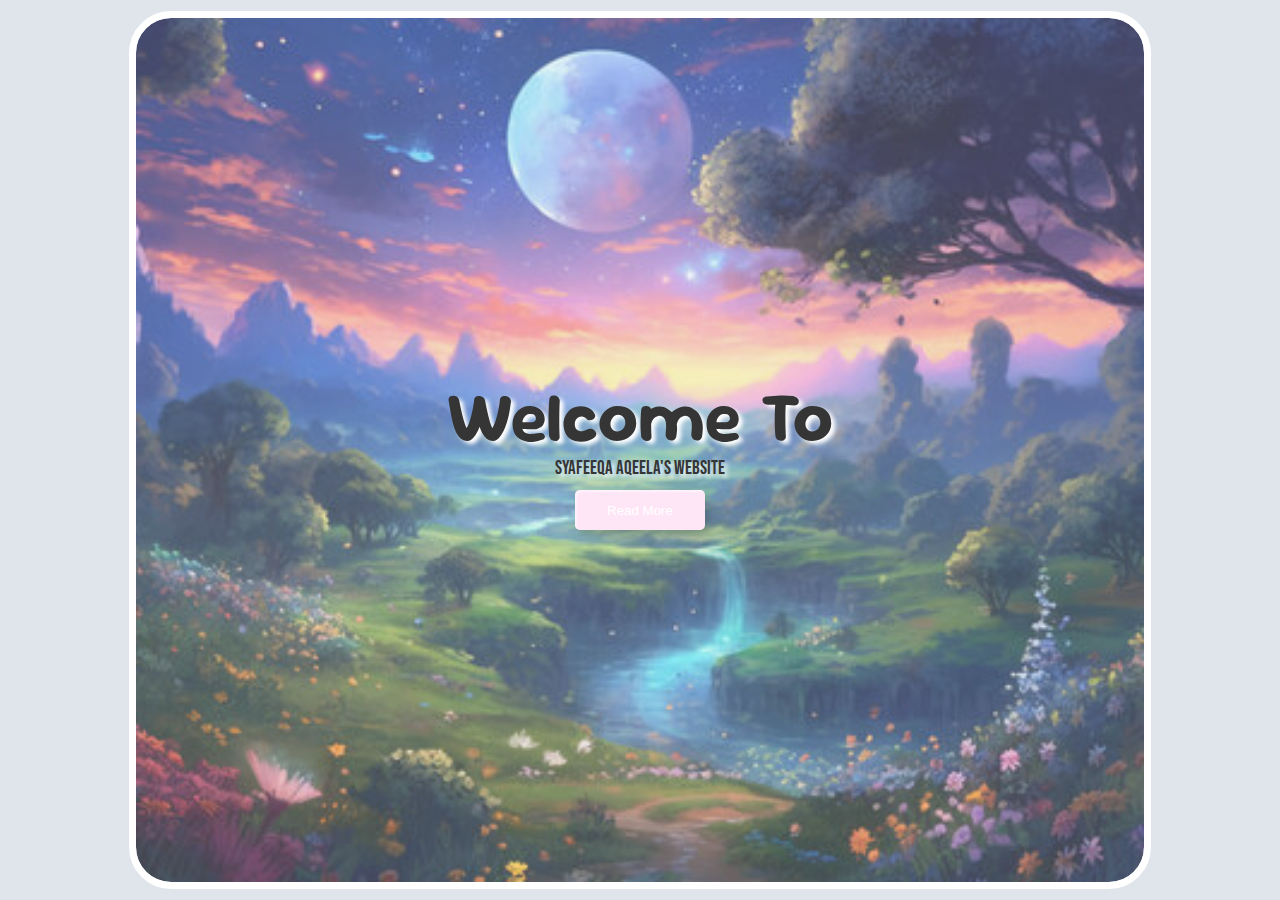
<file: index.html>
<DOCTYPE html>
<html>
<head>
<link rel="stylesheet" type="text/css" href="style.css">

</head>

<body>
	<div class="page">
	<div class="welcome">
	 <h1>Welcome To</h1>
	 <h3>Syafeeqa aqeela's Website</h3>
	 <a href="homepage.html"><button class="custom-btn btn-7"><span>Read More</span></button></a>
</div></div>

</body>

</html>
</file>
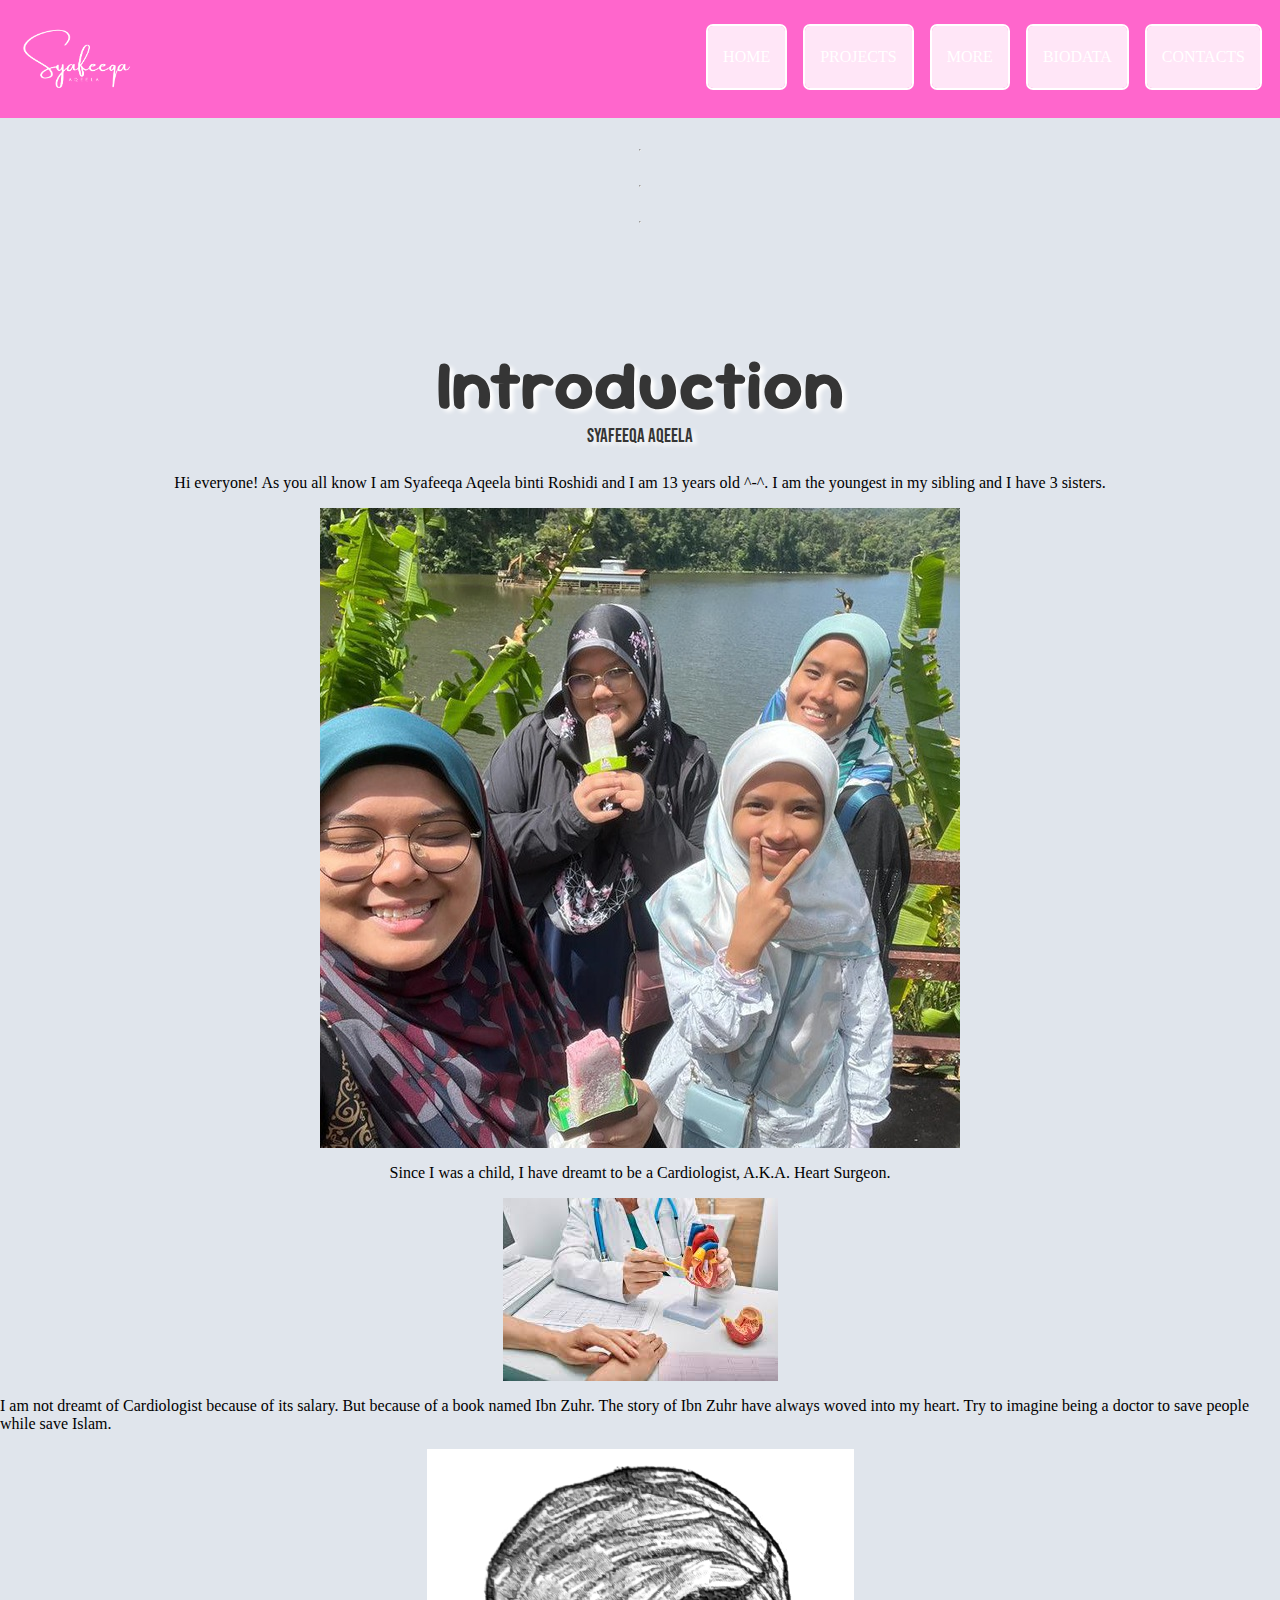
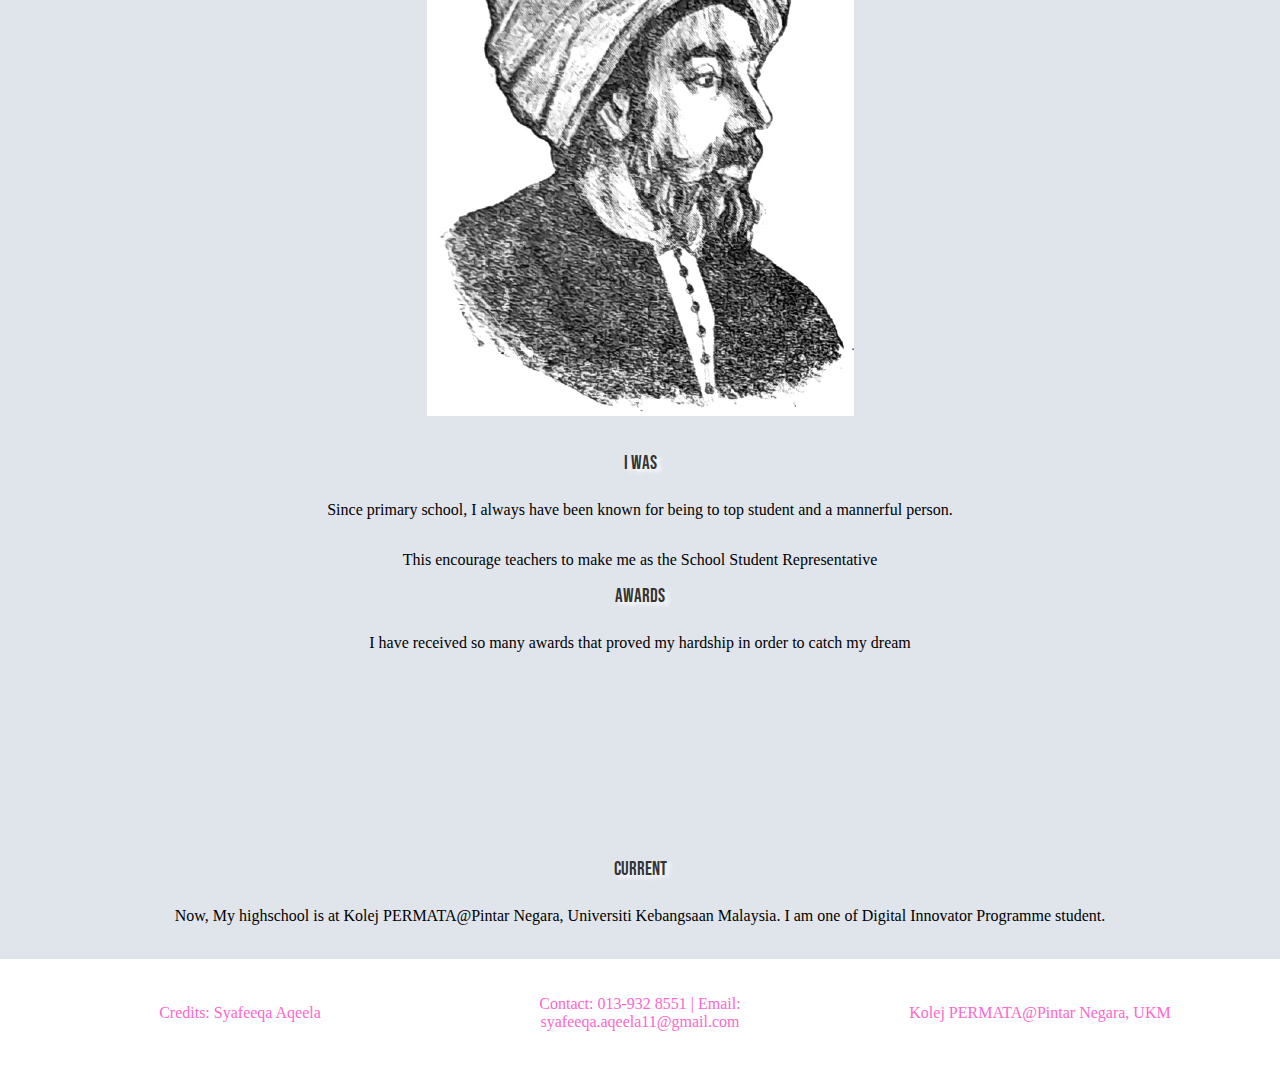
<file: biodata.html>
<!DOCTYPE html>
<html>
<head>
    <meta charset="utf-8">
    <meta name="viewport" content="width=device-width, initial-scale=1">
    <title>My Biodata</title>
    <link rel="stylesheet" type="text/css" href="style.css">
    <link rel="stylesheet" type="text/css" href="biodata.css">
    <style>
        body, html {
            margin: 0; /* Remove default margin */
            height: 100%; /* Full height for body */
        }

        .iframe-container {
            position: relative; /* Allows absolute positioning of the iframe */
            width: 100%; /* Full width of the container */
            height: 70vh; /* Set height to 70% of the viewport height */
            display: flex; /* Use flexbox for centering */
            justify-content: center; /* Center horizontally */
            align-items: center; /* Center vertically */
            margin: 20px 0; /* Add some margin for spacing */
        }

        iframe {
            width: 70%; /* Set the width of the iframe */
            height: 100%; /* Set the height of the iframe to fill the container */
            border: none; /* Remove border */
            padding: 0; /* Remove padding */
            margin: 0; /* Remove margin */
        }
    </style>
</head>
<body>
    <nav class="navbar">
        <div class="logo">
            <img src="logo/1.png" alt="Logo" class="logo-image">
            <img src="logo/2.png" alt="Logo" class="logo-image hover-logo">
        </div>
        <ul class="nav-links">
            <li><a href="homepage.html" class="btn-7">HOME</a></li>
            <li><a href="project.html" class="btn-7">PROJECTS</a></li><li><a href="descr.html" class="btn-7">MORE</a></li>
            <li><a href="biodata.html" class="btn-7">BIODATA</a></li>
            <li><a href="contact.html" class="btn-7">CONTACTS</a></li>
        </ul>
    </nav>
    <br/><br/><br/><br/><br/><br/><br/><br/><br/>    <br/><br/><br/><br/><br/><br/><br/><br/><br/><hr><br/><hr><br/><hr><br/><hr><br/><hr><br/><hr><br/><hr><br/><hr><br/><hr><br/><hr><br/><hr><br/><hr><br/><hr><br/><hr><br/><hr><br/><hr><br/><hr><br/><hr><br/><hr><br/><hr><br/><hr><br/><hr><br/><hr><br/><hr><br/><hr><br/><hr><br/><hr><br/><hr><br/><hr><br/><hr><br/><hr><br/><hr><br/><hr><br/><hr><br/><hr><br/><hr><br/><hr><br/><hr><br/><hr><br/><hr><br/><hr><br/><hr><br/><hr><br/><hr><br/><hr><br/><hr><br/><hr><br/><br/><br/><br/><br/><br/>

    <h1>Introduction</h1>
    <h3>SYAFEEQA AQEELA</h3>
    <p>Hi everyone! As you all know I am Syafeeqa Aqeela binti Roshidi and I am 13 years old ^-^. I am the youngest in my sibling and I have 3 sisters.</p>
    <img src="photo_2024-11-18 14.07.01.jpeg">
    <p>Since I was a child, I have dreamt to be a Cardiologist, A.K.A. Heart Surgeon.</p>
    <img src="c.jpeg">
    <p>I am not dreamt of Cardiologist because of its salary. But because of a book named Ibn Zuhr. The story of Ibn Zuhr have always woved into my heart. Try to imagine being a doctor to save people while save Islam.</p>
    <img src="i.png"><br/><br/>
    <h3>I WAS</h3>
    <p>Since primary school, I always have been known for being to top student and a mannerful person.</p>
    <p>This encourage teachers to make me as the School Student Representative</p>
    <h3>AWARDS</h3>
    <p>I have received so many awards that proved my hardship in order to catch my dream</p>
    
    <div class="iframe-container">
        <iframe loading="lazy"
            src="https://www.canva.com/design/DAGG9qKuCbg/3_mj_ivBECSbOY5eRDB_pA/view?embed" 
            allowfullscreen="allowfullscreen" allow="fullscreen">
        </iframe>
    </div>

    <h3>CURRENT</h3>
    <p>Now, My highschool is at Kolej PERMATA@Pintar Negara, Universiti Kebangsaan Malaysia. I am one of Digital Innovator Programme student.</p>

     <br/>
<footer class="footer">
    <div class="footer-content">
        <div class="footer-left">
            <p>Credits: Syafeeqa Aqeela</p>
        </div>
        <div class="footer-center">
            <p>Contact: 013-932 8551 | Email: <a href="mailto:syafeeqa.aqeela11@gmail.com">syafeeqa.aqeela11@gmail.com</a></p>
        </div>
        <div class="footer-right">
            <p>Kolej PERMATA@Pintar Negara, UKM</p>
            
        </div>
    </div>
</footer>
</body>
</html>
</file>
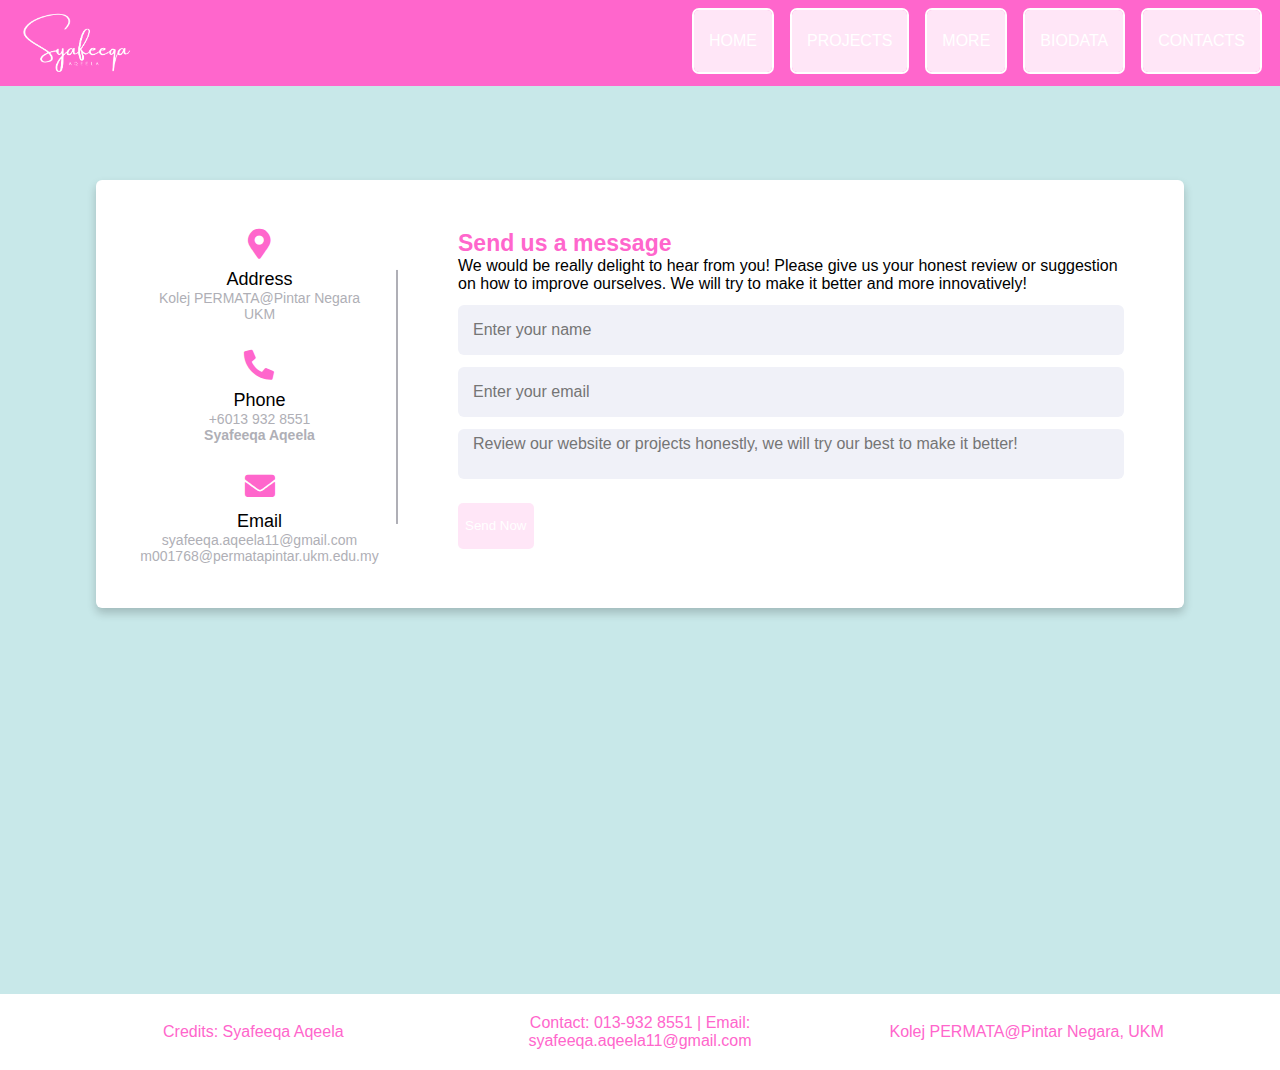
<file: contact.html>
<!DOCTYPE html>
<html lang="en">
<head>
    <meta charset="UTF-8">
    <meta name="viewport" content="width=device-width, initial-scale=1.0">
    <link rel="stylesheet" href="style.css">
    <link rel="stylesheet" type="text/css" href="contact.css">
    <link rel="stylesheet" href="https://cdnjs.cloudflare.com/ajax/libs/font-awesome/5.15.2/css/all.min.css"/>
    <title>Contact Us</title>
</head>
<body>
    <nav class="navbar">
        <div class="logo">
        	<img src="logo/1.png" alt="Logo" class="logo-image">
        	<img src="logo/2.png" alt="Logo" class="logo-image hover-logo">
        </div>
        <ul class="nav-links">
            <li><a href="homepage.html" class="btn-7">HOME</a></li>
            <li><a href="project.html" class="btn-7">PROJECTS</a></li><li><a href="descr.html" class="btn-7">MORE</a></li>
            <li><a href="biodata.html" class="btn-7">BIODATA</a></li>
            <li><a href="contact.html" class="btn-7">CONTACTS</a></li>
        </ul>
    </nav>
    <div class="container">
    <div class="content">
      <div class="left-side">
        <div class="address details">
          <i class="fas fa-map-marker-alt"></i>
          <div class="topic">Address</div>
          <div class="text-one">Kolej PERMATA@Pintar Negara</div>
          <div class="text-two">UKM</div>
        </div>
        <div class="phone details">
          <i class="fas fa-phone-alt"></i>
          <div class="topic">Phone</div>
          <div class="text-one">+6013 932 8551</div>
          <div class="text-two"><b>Syafeeqa Aqeela</b></div>
        </div>
        <div class="email details">
          <i class="fas fa-envelope"></i>
          <div class="topic">Email</div>
          <div class="text-one">syafeeqa.aqeela11@gmail.com</div>
          <div class="text-two">m001768@permatapintar.ukm.edu.my</div>
        </div>
      </div>
      <div class="right-side">
        <div class="topic-text">Send us a message</div>
        <p>We would be really delight to hear from you! Please give us your honest review or suggestion on how to improve ourselves. We will try to make it better and more innovatively!</p>
 <form id="contactForm" action="https://formsubmit.co/syafeeqa.aqeela11@gmail.com" method="POST">
  <div class="input-box">
    <input type="text" name="name" placeholder="Enter your name" required>
  </div>
  <div class="input-box">
    <input type="email" name="email" placeholder="Enter your email" required>
  </div>
  <div class="input-box message-box">
    <textarea name="message" placeholder="Review our website or projects honestly, we will try our best to make it better!" required></textarea>
  </div>
  <button type="submit" class="btn-7 button">Send Now</button>
</form>
</div></div></div><br/><br/>

<footer class="footer">
    <div class="footer-content">
        <div class="footer-left">
            <p>Credits: Syafeeqa Aqeela</p>
        </div>
        <div class="footer-center">
            <p>Contact: 013-932 8551 | Email: <a href="mailto:syafeeqa.aqeela11@gmail.com">syafeeqa.aqeela11@gmail.com</a></p>
        </div>
        <div class="footer-right">
            <p>Kolej PERMATA@Pintar Negara, UKM</p>
        </div>
    </div>
</footer>

</body></html>
</file>
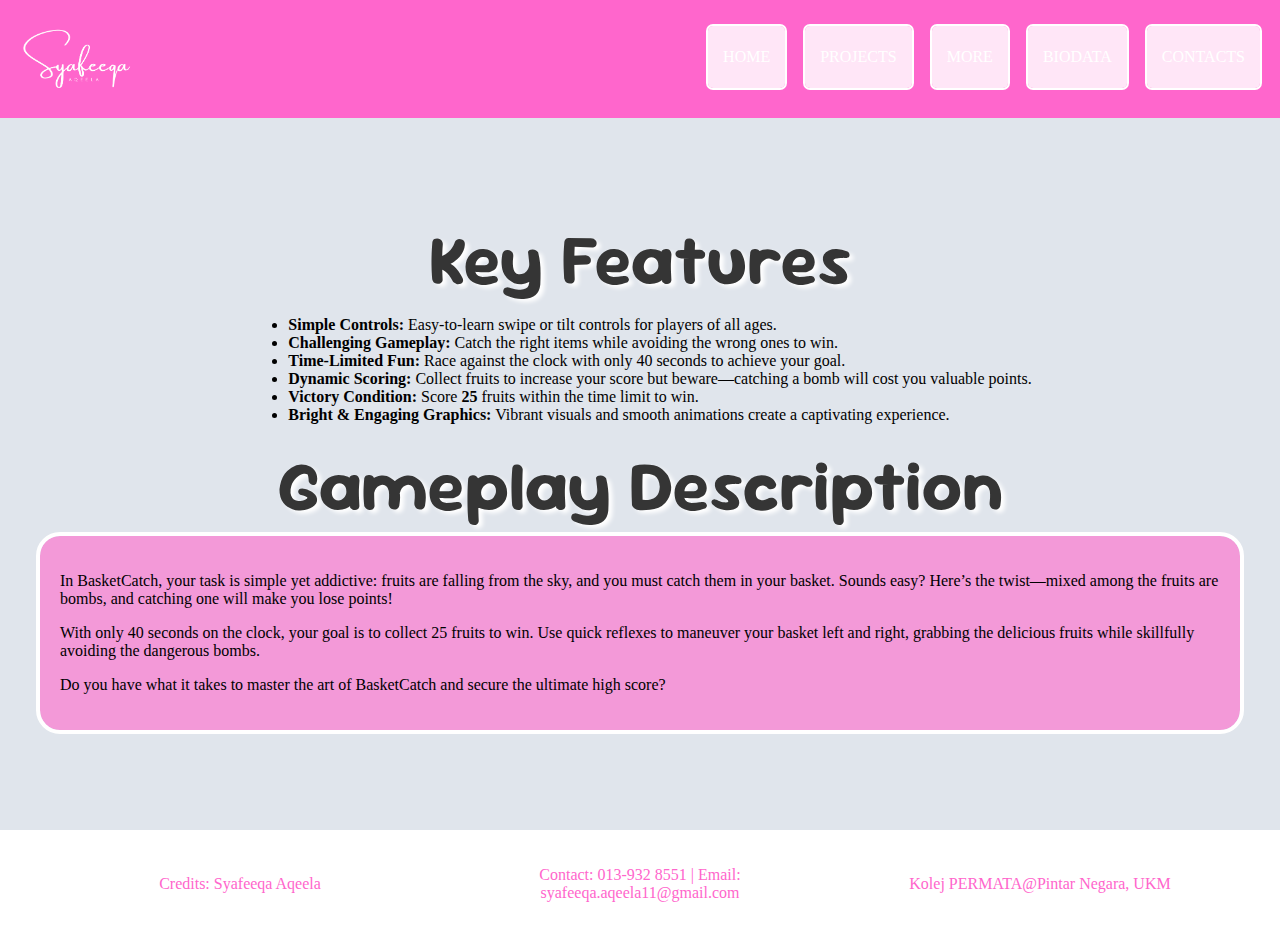
<file: descr.html>
<!DOCTYPE html>
<html lang="en">
<head>
    <meta charset="UTF-8">
    <meta name="viewport" content="width=device-width, initial-scale=1.0">
    <link rel="stylesheet" href="style.css">
    <link rel="stylesheet" href="https://cdnjs.cloudflare.com/ajax/libs/font-awesome/5.15.2/css/all.min.css"/>
    <title>Contact Us</title>
</head>
<body>
    <nav class="navbar">
        <div class="logo">
            <img src="logo/1.png" alt="Logo" class="logo-image">
            <img src="logo/2.png" alt="Logo" class="logo-image hover-logo">
        </div>
        <ul class="nav-links">
            <li><a href="homepage.html" class="btn-7">HOME</a></li>
            <li><a href="project.html" class="btn-7">PROJECTS</a></li><li><a href="descr.html" class="btn-7">MORE</a></li>
            <li><a href="biodata.html" class="btn-7">BIODATA</a></li>
            <li><a href="contact.html" class="btn-7">CONTACTS</a></li>
        </ul>
    </nav>

    <br/><br/>
    <br/><br/><br/><br/><br/><br/><br/><br/><br/><br/><br/><br/>

    <h1>Key Features</h1>
<ul>
    <li><b>Simple Controls:</b> Easy-to-learn swipe or tilt controls for players of all ages.</li>
    <li><b>Challenging Gameplay:</b> Catch the right items while avoiding the wrong ones to win.</li>
    <li><b>Time-Limited Fun:</b> Race against the clock with only 40 seconds to achieve your goal.</li>
    <li><b>Dynamic Scoring:</b> Collect fruits to increase your score but beware—catching a bomb will cost you valuable points.</li>
    <li><b>Victory Condition:</b> Score <b>25</b> fruits within the time limit to win.</li>
    <li><b>Bright & Engaging Graphics:</b> Vibrant visuals and smooth animations create a captivating experience.</li>
</ul>

<h1>Gameplay Description</h1><div class="paras">
 <p>In BasketCatch, your task is simple yet addictive: fruits are falling from the sky, and you must catch them in your basket. Sounds easy? Here’s the twist—mixed among the fruits are bombs, and catching one will make you lose points!</p>
 <p>With only 40 seconds on the clock, your goal is to collect 25 fruits to win. Use quick reflexes to maneuver your basket left and right, grabbing the delicious fruits while skillfully avoiding the dangerous bombs.</p>
 <p>Do you have what it takes to master the art of BasketCatch and secure the ultimate high score?</p></div>

 <footer class="footer">
    <div class="footer-content">
        <div class="footer-left">
            <p>Credits: Syafeeqa Aqeela</p>
        </div>
        <div class="footer-center">
            <p>Contact: 013-932 8551 | Email: <a href="mailto:syafeeqa.aqeela11@gmail.com">syafeeqa.aqeela11@gmail.com</a></p>
        </div>
        <div class="footer-right">
            <p>Kolej PERMATA@Pintar Negara, UKM</p>
        </div>
    </div>
</footer>
</body></html>
</file>
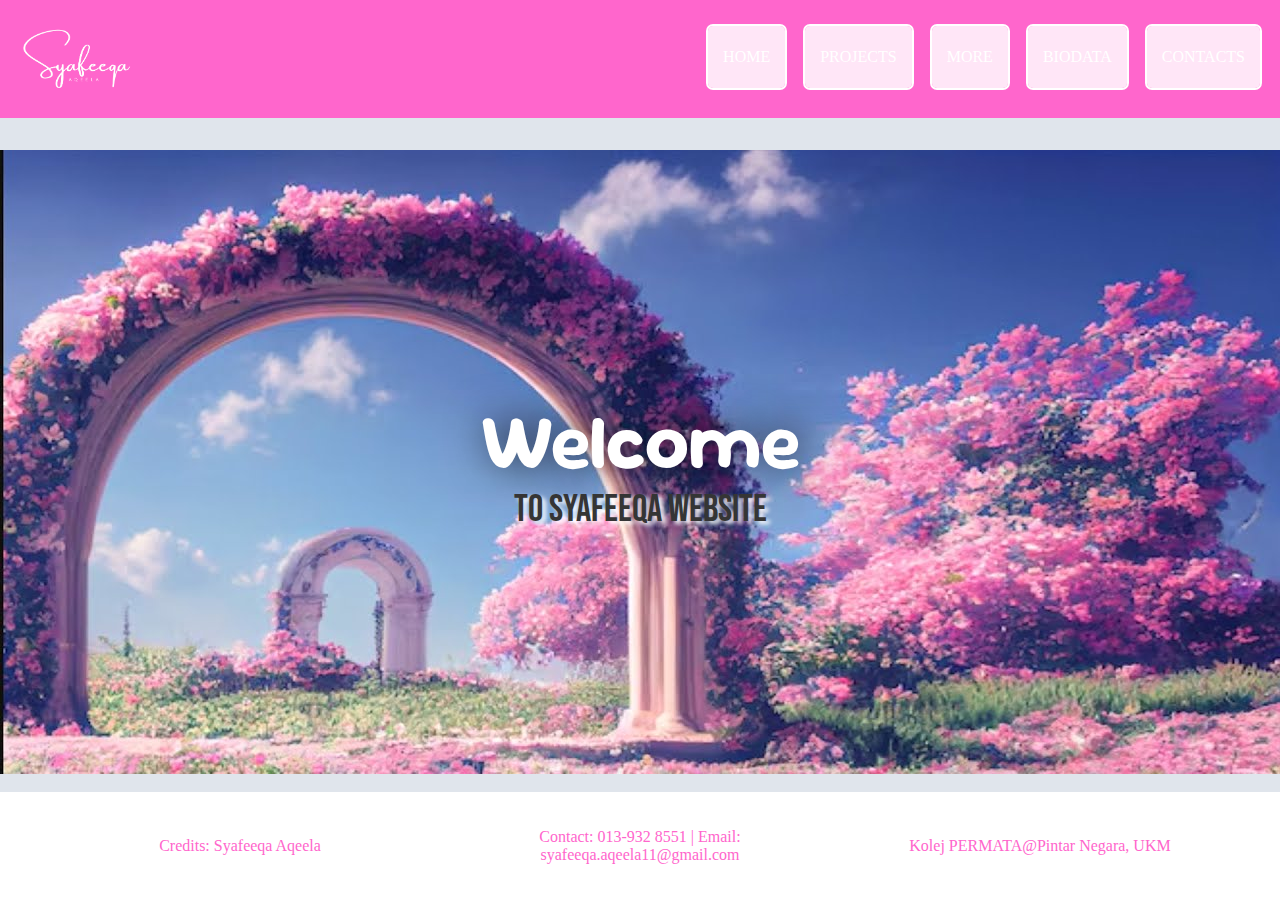
<file: homepage.html>
<!DOCTYPE html>
<html lang="en">
<head>
    <meta charset="UTF-8">
    <meta name="viewport" content="width=device-width, initial-scale=1.0">
    <link rel="stylesheet" href="style.css">
    <title>Syafeeqa Website</title>
</head>
<body>
    <nav class="navbar">
        <div class="logo">
        	<img src="logo/1.png" alt="Logo" class="logo-image">
        	<img src="logo/2.png" alt="Logo" class="logo-image hover-logo">
        </div>
<ul class="nav-links">
            <li><a href="homepage.html" class="btn-7">HOME</a></li>
            <li><a href="project.html" class="btn-7">PROJECTS</a></li><li><a href="descr.html" class="btn-7">MORE</a></li>
            <li><a href="biodata.html" class="btn-7">BIODATA</a></li>
            <li><a href="contact.html" class="btn-7">CONTACTS</a></li>
        </ul>
    </nav>
<br><br>
<br><br>
<br>    <div class="image-container">
        <img src="image.jpeg" class="welcome">
        <div class="welcome-message">
            <h1>Welcome</h1>
            <h3>to Syafeeqa Website</h3>
        </div>
    </div>
    <br/>
<footer class="footer">
    <div class="footer-content">
        <div class="footer-left">
            <p>Credits: Syafeeqa Aqeela</p>
        </div>
        <div class="footer-center">
            <p>Contact: 013-932 8551 | Email: <a href="mailto:syafeeqa.aqeela11@gmail.com">syafeeqa.aqeela11@gmail.com</a></p>
        </div>
        <div class="footer-right">
            <p>Kolej PERMATA@Pintar Negara, UKM</p>
        </div>
    </div>
</footer>
</body>
</html>
</file>
<file: style.css>
@import url('https://fonts.googleapis.com/css2?family=Sour+Gummy:ital,wght@0,100..900;1,100..900&display=swap');
@import url('https://fonts.googleapis.com/css2?family=Bebas+Neue&display=swap');

body {
    margin: 0; /* Remove default margin */
    height: 100vh; /* Full height of the viewport */
    display: flex; /* Enable flexbox */
    justify-content: center; /* Center horizontally */
    align-items: center; /* Center vertically */
    background: #e0e5ec; /* Background color */
}

.page {
    position: relative; /* Set position to relative for the pseudo-element */
    height: 96vh;
    width: 112vh;
    margin: 0; /* Remove default margin */
    display: flex; /* Enable flexbox */
    justify-content: center; /* Center horizontally */
    align-items: center; /* Center vertically */
    outline: 7px white solid;
    overflow: hidden; /* Hide overflow if necessary */
    border-radius: 35px;
}

.page::before {
    content: ""; /* Required for pseudo-elements */
    position: absolute; /* Position it absolutely */
    top: 0; /* Align to the top */
    left: 0; /* Align to the left */
    right: 0; /* Align to the right */
    bottom: 0; /* Align to the bottom */
    background: url('background.jpg') no-repeat center center/cover; /* Set the background image */
    opacity: 0.7; /* Set the desired opacity */
    z-index: -1; /* Send it behind the content */
}

.welcome {
    text-align: center; /* Center text inside the welcome div */
}

.welcome a{
    text-decoration: none;
}

h1, h3 {
    color: #353535;
    font-family: "Cormorant Garamond", serif;
    margin: 0;
      text-shadow: 4px 3px 4px white;
}

h1{
	font-size: 70px;
	margin-bottom: -5px;
font-family: "Sour Gummy", sans-serif;
}

h3{
	font-family: "Bebas Neue", sans-serif;
  font-weight: 400;
  font-style: normal;
  margin-bottom: 10px;
}

.custom-btn {
    width: 130px;
    height: 40px;
    color: #fff;
    border-radius: 5px;
    padding: 10px 15px;
    font-family: 'Lato', sans-serif;
    font-weight: 500;
    background: rgb(0, 172, 238); /* Example button background color */
    cursor: pointer;
    transition: all 0.3s ease;
    position: relative;
    display: inline-block;
    box-shadow: inset 2px 2px 2px 0px rgba(255, 255, 255, .5),
                7px 7px 20px 0px rgba(0, 0, 0, .1),
                4px 4px 5px 0px rgba(0, 0, 0, .1);
    outline: none;
}

.btn-7 {
    background: linear-gradient(0deg, rgb(255, 230, 247) 0%, rgb(255, 102, 204) 100%);
    line-height: 42px;
    padding: 0;
    border: none;
}

.btn-7 span {
    position: relative;
    display: block;
    width: 100%;
    height: 100%;
}

.btn-7:before,
.btn-7:after {
    position: absolute;
    content: "";
    right: 0;
    bottom: 0;
    background: rgb(255, 102, 204);
    box-shadow:
        -7px -7px 20px 0px rgba(255, 255, 255, .9),
        -4px -4px 5px 0px rgba(255, 255, 255, .9),
        7px 7px 20px 0px rgba(0, 0, 0, .2),
        4px 4px 5px 0px rgba(0, 0, 0, .3);
    transition: all 0.3s ease;
}

.btn-7:before {
    height: 0%;
    width: 2px;
}

.btn-7:after {
    width: 0%;
    height: 2px;
}

.btn-7:hover {
    color: rgb(255, 102, 204); /* Change text color on hover */
    background: white; /* Change background to white on hover */
}

.btn-7:hover:before {
    height: 100%;
}

.btn-7:hover:after {
    width: 100%;
}

.btn-7 span:before,
.btn-7 span:after {
    position: absolute;
    content: "";
    left: 0;
    top: 0;
    background: rgb(255, 102, 204);
    box-shadow:
        -7px -7px 20px 0px rgba(255, 255, 255, .9),
        -4px -4px 5px 0px rgba(255, 255, 255, .9),
        7px 7px 20px 0px rgba(0, 0, 0, .2),
        4px 4px 5px 0px rgba(0, 0, 0, .3);
    transition: all 0.3s ease;
}

.btn-7 span:before {
    width: 2px;
    height: 0%;
}

.btn-7 span:after {
    height: 2px;
    width: 0%;
}

.btn-7 span:hover:before {
    height: 100%;
}

.btn-7 span:hover:after {
    width: 100%;
}


.navbar {
    display: flex;
    align-items: center;
    justify-content: space-between;
    background-color: white;
    padding: 10px 20px;
    position: fixed; /* Fix the navbar at the top */
    top: 0; /* Position it at the top */
    left: 0; /* Align it to the left */
    right: 0; /* Align it to the right */
    z-index: 1000; /* Ensure it is above other content */
}

.logo {
    font-size: 24px;
    font-weight: bold;
    color: pink;
}

.nav-links {
    list-style: none;
    display: flex;
    gap: 20px; /* Space between the links */
}

.nav-links li {
    display: inline;
}

.nav-links a {
    text-decoration: none;
    color: white;
    padding: 10px 15px;
    border-radius: 5px;
    transition: all 0.3s ease;
}

.navbar:hover {
    background-color: rgb(255, 102, 204);
}
.navbar:hover .btn-7{
    outline: 2px white solid;
}

.nav-links li:hover {
    color: white;
}
.logo-image{
    display: block;
    width: 111px;
    margin: none;
}
.hover-logo{
    display: none;
}
.navbar:hover .logo-image{
    display: none;
}
.navbar:hover .hover-logo{
    display: block;
}

.btn-7 {
    position: relative;
    display: inline-block;
    overflow: hidden;
    background: linear-gradient(0deg, rgb(255, 230, 247) 0%);
    color: #fff;
    line-height: 42px;
    padding: 0;
    border: none;
    border-radius: 5px;
    transition: all 0.3s ease;
}

.btn-7 span {
    position: relative;
    display: block;
    width: 100%;
    height: 100%;
}

.btn-7:before,
.btn-7:after {
    position: absolute;
    content: "";
    right: 0;
    bottom: 0;
    background: rgb(255, 102, 204);
    box-shadow:
        -7px -7px 20px 0px rgba(255, 255, 255, .9),
        -4px -4px 5px 0px rgba(255, 255, 255, .9),
        7px 7px 20px 0px rgba(0, 0, 0, .2),
        4px 4px 5px 0px rgba(0, 0, 0, .3);
    transition: all 0.3s ease;
}

.btn-7:before {
    height: 0%;
    width: 2px;
}


.btn-7:after {
    width: 0%;
    height: 2px;
}

.btn-7:hover {
    color: rgb(255, 102, 204); /* Change text color on hover */
    background: white; /* Change background to white on hover */
}

.btn-7:hover:before {
    height: 100%;
}

.btn-7:hover:after {
    width: 100%;
}

.btn-7 span:before,
.btn-7 span:after {
    position: absolute;
    content: "";
    left: 0;
    top: 0;
    background: rgb(255, 102, 204);
    box-shadow:
        -7px -7px 20px 0px rgba(255, 255, 255, .9),
        -4px -4px 5px 0px rgba(255, 255, 255, .9),
        7px 7px 20px 0px rgba(0, 0, 0, .2),
        4px 4px 5px 0px rgba(0, 0, 0, .3);
    transition: all 0.3s ease;
}

.btn-7 span:before {
    width: 2px;
    height: 0%;
}

.btn-7 span:after {
    height: 2px;
    width: 0%;
}
body a{
    text-decoration: none;
}

.btn-7 span:hover:before {
    height: 100%;
}

.btn-7 span:hover:after {
    width: 100%;
}

/* Add some padding to the top of the body to prevent content from being ⬤*/

.image-container {
    margin-top: 60px; /* Space below the navbar */
    position: relative; /* Position relative for absolute positioning of child elements */
    overflow: hidden; /* Hide overflow if needed */
}

.welcome {
    position: relative; /* Position relative for the image and text */
    text-align: center; /* Center the text */
}

.welcome img {
    width: 100%; /* Make the image responsive */
    height: auto; /* Maintain aspect ratio */
    opacity: 0.3; /* Set image transparency */
}

.welcome-message {
    position: absolute;
    top: 50%;
    left: 50%;
    transform: translate(-50%, -50%); /* Center the text */
    color: white; /* Text color */
    text-align: center;
    z-index: 2; /* Ensure it is above the image */
}

.welcome-message h1 {
    color: white;
    font-size: 6vw; /* Responsive font size based on viewport width */
    text-shadow: 4px -2px 40px rgba(0, 0, 0, 0.7); /* Shadow for better visibility */
}

.welcome-message h3 {
    margin: 0;
    font-size: 3vw; /* Responsive font size based on viewport width */
}

html {
    scroll-behavior: smooth;
}
.introduction {
    padding: 40px; /* Add padding for spacing */
    background-color: #f4f4f4; /* Light background color for contrast */
    min-height: 100vh; /* Ensure the section takes full height */
    display: flex; /* Use flexbox for centering */
    flex-direction: column; /* Stack items vertically */
    align-items: center; /* Center items horizontally */
    justify-content: center; /* Center items vertically */
    text-align: center; /* Center text */
    color: #353535; /* Text color */
}

.introduction h1 {
    font-size: 2.5rem; /* Font size for the heading */
    margin-bottom: 20px; /* Space below the heading */
}

.introduction p {
    font-size: 1.2rem; /* Font size for the paragraph */
    max-width: 800px; /* Limit the width of the paragraph */
    line-height: 1.6; /* Improve readability */
}

.footer {
    background-color: white; /* Background color */
    color: rgb(255, 102, 204); /* Text color */
    font-size: 16px;
    padding: 20px 0; /* Padding for top and bottom */
    position: relative; /* Position relative for layout */
    bottom: 0; /* Stick to the bottom */
    width: 100%; /* Full width */
}

.footer-content {
    display: flex; /* Use flexbox for layout */
    justify-content: space-between; /* Space between left and right */
    align-items: center; /* Center items vertically */
    max-width: 1200px; /* Max width for the footer */
    margin: 0 auto; /* Center the footer */
    padding: 0 20px; /* Padding for left and right */
}

.footer-left, .footer-center, .footer-right {
    flex: 1; /* Allow equal space for each section */
    text-align: center; /* Center text */
}

.footer-center {
    text-align: center; /* Center text in the middle */
}

.footer a {
    color: rgb(255, 102, 204); /* Link color */
    text-decoration: none; /* Underline links */
}

.footer:hover a{
    color: white;
}
.footer a:hover{
text-decoration: underline;
}

html, body {
    height: 100%; /* Ensure the body takes full height */
    margin: 0; /* Remove default margin */
}

body {
    display: flex; /* Use flexbox for layout */
    flex-direction: column; /* Stack children vertically */
}

.image-container {
    flex: 1; /* Allow the image container to grow and take available space */
}

.footer:hover {
    background-color: rgb(255, 102, 204); /* Background color */
    color: white; /* Text color */
    padding: 20px 0; /* Padding for top and bottom */
    text-align: center; /* Center text */
}

.project p{
    font-size: 20px;
}
.project div{
    height: 1735px;
    width: 0px;
}
.project ol{
    font-size: 20px;
}

.paras{

    background-color: rgba(255, 102, 204, 0.6);
    color: black;
    outline: 4px white solid;
    padding: 20px 20px;
    border-radius: 20px;
    margin: 10px 40px 100px 40px;
    display: block;
}
.paras:hover{
        color: white;
    text-shadow: 7px 10px 20px #888888;
    box-shadow: 5px 10px 15px #888888;
}
</file>
<file: biodata.css>
body, html {
    margin: 0; /* Remove default margin */
    height: 100%; /* Full height for body */
}

.iframe-container {
    position: relative; /* Allows absolute positioning of the iframe */
    width: 100%; /* Full width of the container */
    height: 100vh; /* Full viewport height */
    display: flex; /* Use flexbox for centering */
    justify-content: center; /* Center horizontally */
    align-items: center; /* Center vertically */
}

iframe {
    width: 70%; /* Set the width of the iframe */
    height: 70%; /* Set the height of the iframe */
    border: none; /* Remove border */
}
</file>
<file: contact.css>
*{
  margin: 0;
  padding: 0;
  box-sizing: border-box;
  font-family: "Poppins" , sans-serif;
}
body{
  min-height: 100vh;
  width: 100%;
  background: #c8e8e9;
  display: flex;
  align-items: center;
  justify-content: center;
}
.container{
  width: 85%;
  background: #fff;
  border-radius: 6px;
  padding: 20px 60px 30px 40px;
  box-shadow: 0 5px 10px rgba(0, 0, 0, 0.2);
}
.container .content{
  display: flex;
  align-items: center;
  justify-content: space-between;
}
.container .content .left-side{
  width: 25%;
  height: 100%;
  display: flex;
  flex-direction: column;
  align-items: center;
  justify-content: center;
  margin-top: 15px;
  position: relative;
}
.content .left-side::before{
  content: '';
  position: absolute;
  height: 70%;
  width: 2px;
  right: -15px;
  top: 50%;
  transform: translateY(-50%);
  background: #afafb6;
}
.content .left-side .details{
  margin: 14px;
  text-align: center;
}
.content .left-side .details i{
  font-size: 30px;
  color: rgb(255, 102, 204);
  margin-bottom: 10px;
}
.content .left-side .details .topic{
  font-size: 18px;
  font-weight: 500;
}
.content .left-side .details .text-one,
.content .left-side .details .text-two{
  font-size: 14px;
  color: #afafb6;
}
.container .content .right-side{
  width: 75%;
  margin-left: 75px;
}
.content .right-side .topic-text{
  font-size: 23px;
  font-weight: 600;
  color: rgb(255, 102, 204);
}
.right-side .input-box{
  height: 50px;
  width: 100%;
  margin: 12px 0;
}
.right-side .input-box input,
.right-side .input-box textarea{
  height: 100%;
  width: 100%;
  border: none;
  outline: none;
  font-size: 16px;
  background: #F0F1F8;
  border-radius: 6px;
  padding: 0 15px;
  resize: none;
}
.right-side .message-box{
  min-height: 3ta00px;
}
.right-side .input-box textarea{
  padding-top: 6px;
}
.right-side .button{
  display: inline-block;
  margin-top: 12px;
}

@media (max-width: 950px) {
  .container{
    width: 90%;
    padding: 30px 40px 40px 35px ;
  }
  .container .content .right-side{
   width: 75%;
   margin-left: 55px;
}
}
@media (max-width: 820px) {
  .container{
    margin: 40px 0;
    height: 100%;
  }
  .container .content{
    flex-direction: column-reverse;
  }
 .container .content .left-side{
   width: 100%;
   flex-direction: row;
   margin-top: 40px;
   justify-content: center;
   flex-wrap: wrap;
 }
 .container .content .left-side::before{
   display: none;
 }
 .container .content .right-side{
   width: 100%;
   margin-left: 0;
 }
}

.button{
  padding: 2px 7px;
}

.footer{
  transform: translateY(350px);
}
</file>
